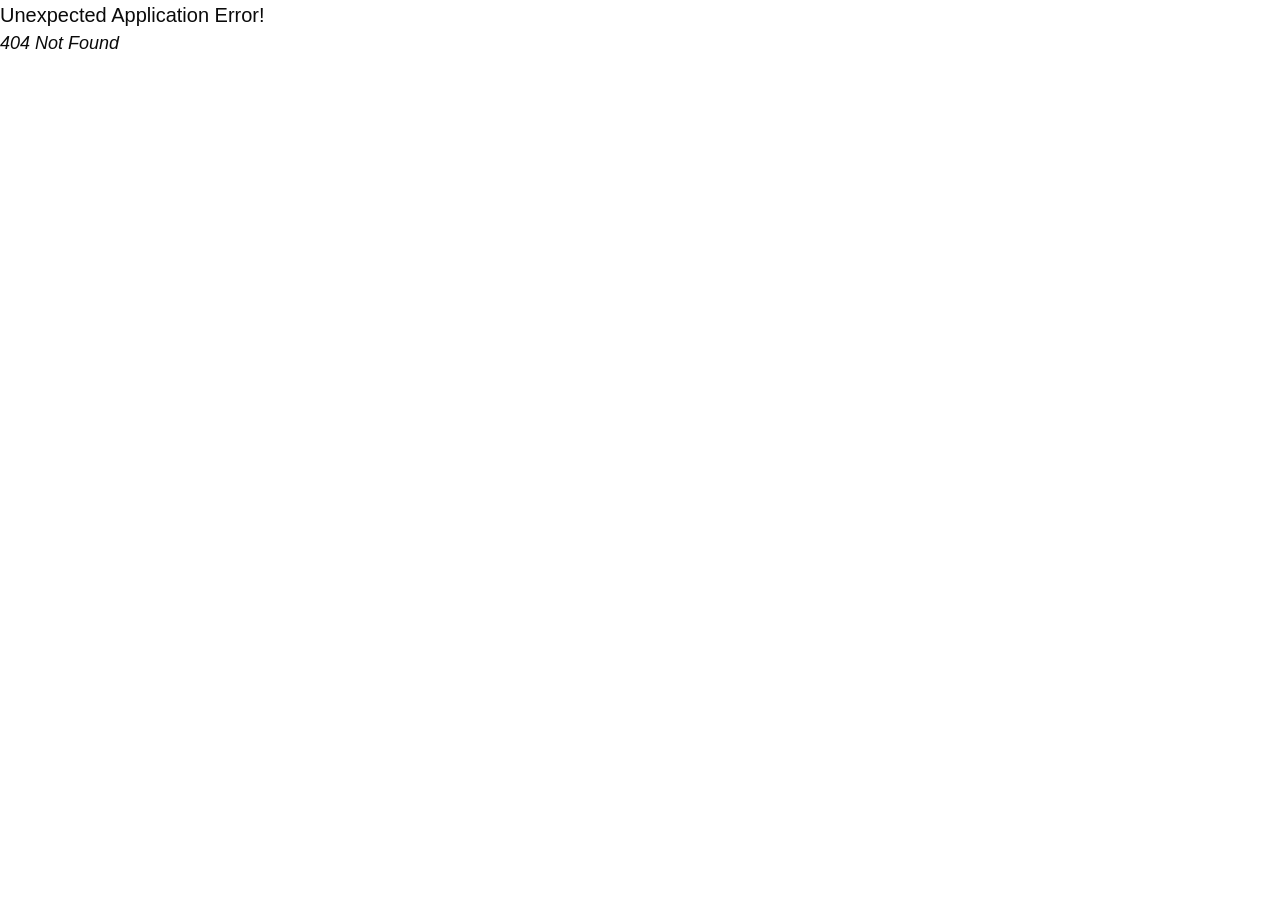
<file: index.html>
<!DOCTYPE html>
  <html lang="en">
    <head>
      <meta charset="UTF-8" />
      <meta name="viewport" content="width=device-width, initial-scale=1.0" />
      <title>FusionProjectManager</title>
      <style>html,body{height:100%;margin:0}#root{height:100%}</style>
      <script type="module" crossorigin src="/assets/index-9E0OlXts.js"></script>
      <link rel="stylesheet" crossorigin href="/assets/index-C8csHTAO.css">
    </head>

    <body>
      <div id="root"></div>
    </body>
  </html>
</file>
